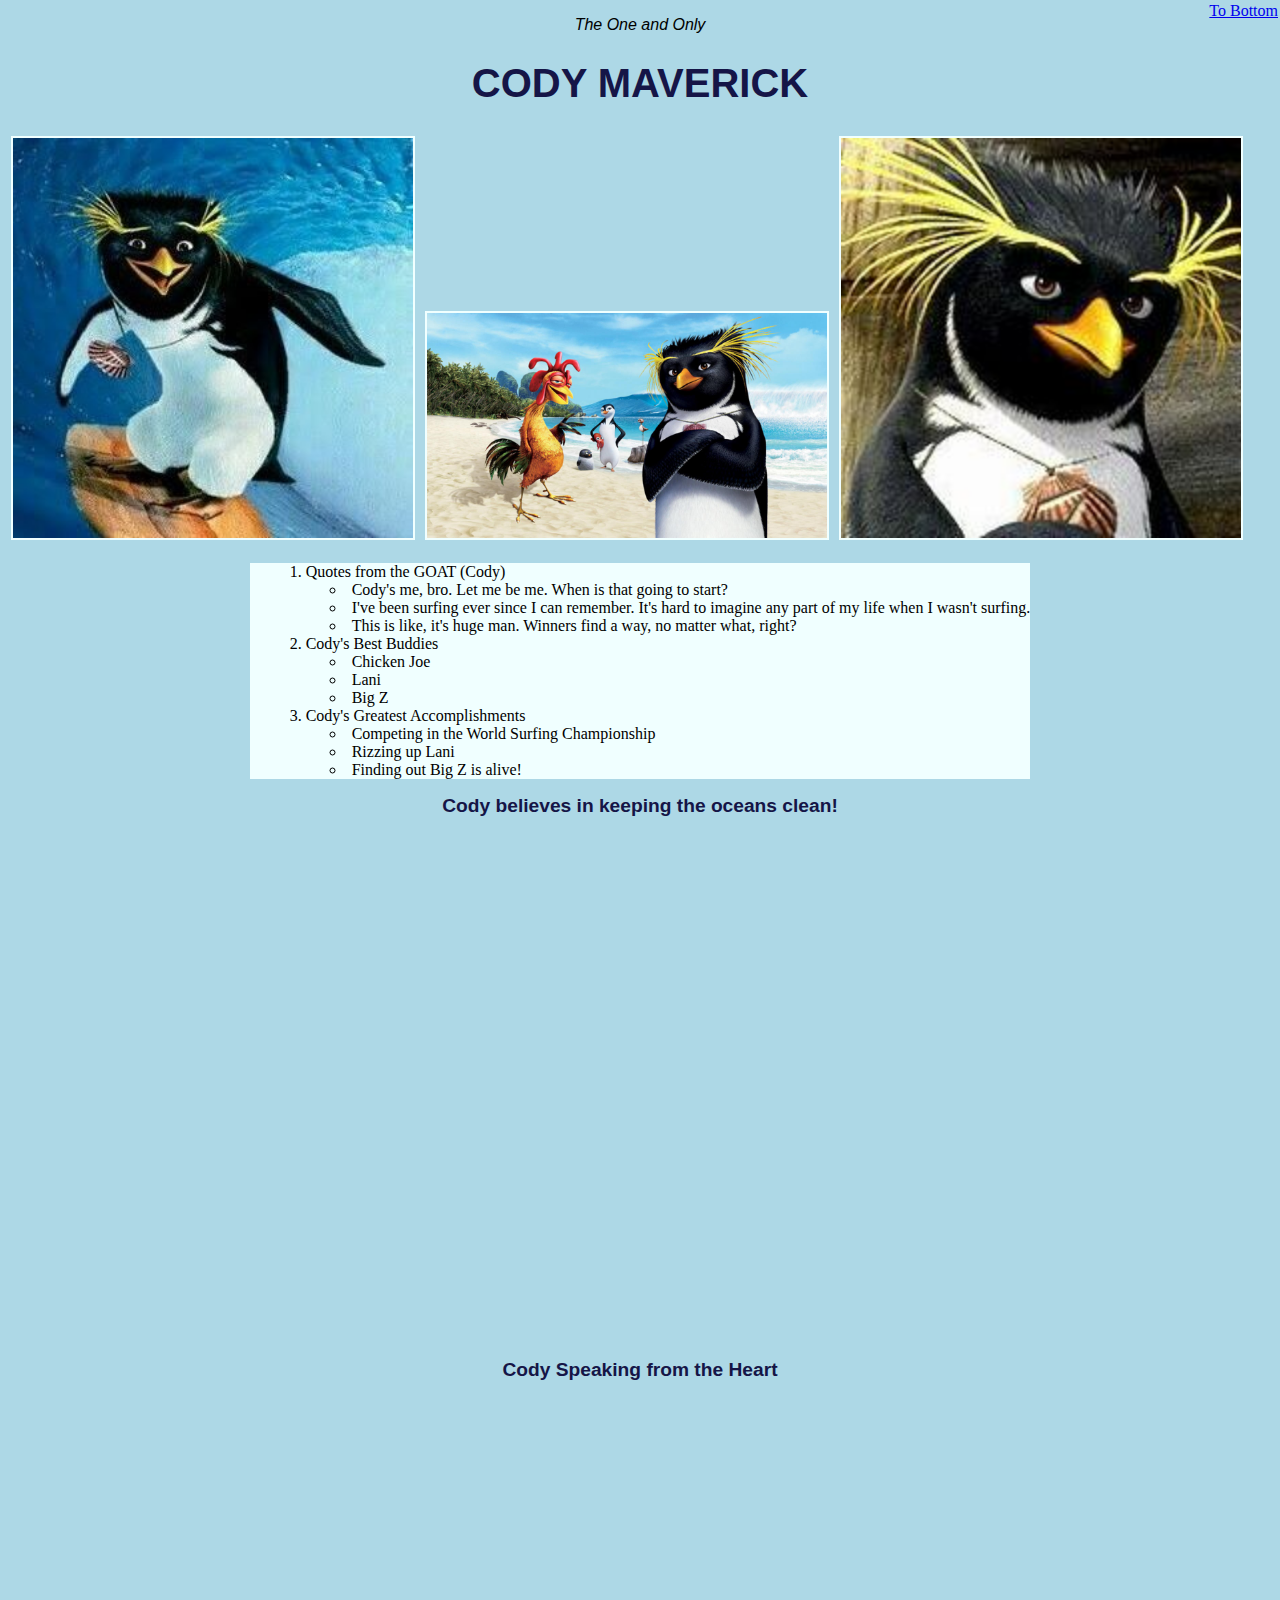
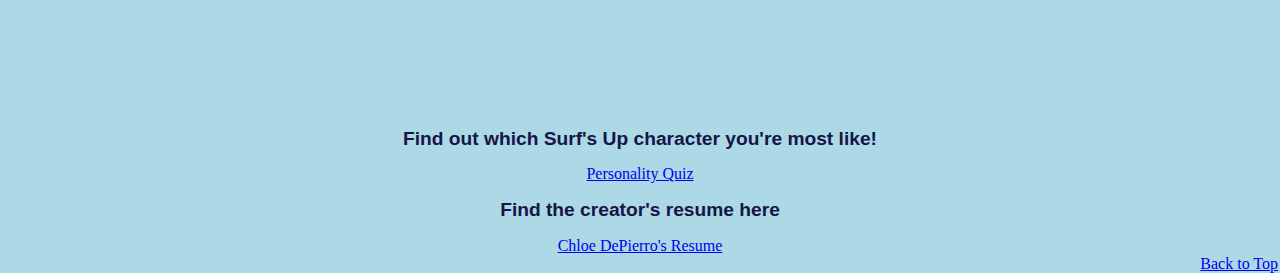
<file: scratch.html>
<!DOCTYPE html>
<html lang="en">
<head>
    <meta charset="UTF-8">
    <meta name="viewport" content="width=device-width, initial-scale=1.0">
    <title>SURFS UP!</title>
    <link rel="stylesheet" href="css/myscratchstyles.css">
</head>
<body>
    <a href="#bottom" class="top-link" id="top">To Bottom</a>
        
        <div class="theone">
            <p>The One and Only</p>
        </div>
        <h1>CODY MAVERICK</h1>  

        <img src="codysurfing.jpg" alt="Cody Surfing" class="image">
        <img src="codyandfriends.jpg" alt="Cody and Friends" class="image">
        <img src="codyheadshot.jpg" alt="Cody's gorgeous face" class="image">
   
    <div class="list"><ol> 

        <li>Quotes from the GOAT (Cody)

            <ul> 

                <li>Cody's me, bro. Let me be me. When is that going to start?</li> 

                <li>I've been surfing ever since I can remember. It's hard to imagine any part of my life when I wasn't surfing.</li> 

                <li>This is like, it's huge man. Winners find a way, no matter what, right?</li>

            </ul> 

        </li> 

        <li>Cody's Best Buddies

            <ul> 

                <li>Chicken Joe</li> 

                <li>Lani</li> 

                <li>Big Z</li>

            </ul> 

        </li> 

        <li>Cody's Greatest Accomplishments

            <ul> 

                <li>Competing in the World Surfing Championship</li> 

                <li>Rizzing up Lani</li> 

                <li>Finding out Big Z is alive!</li> 

            </ul> 

        </li> 

    </ol> 
</div>
    <div class="tableau"><h2>Cody believes in keeping the oceans clean!</h2>
        <div class="tableauPlaceholder" id="viz1733793552537">
            <noscript>
                <a href="#"><img alt="Garbage in the Ocean" src="https://public.tableau.com/static/images/5G/5GCZMSHF6/1_rss.png" style="border: none" /></a>
            </noscript>
            <object class="tableauViz">
                <param name="host_url" value="https%3A%2F%2Fpublic.tableau.com%2F" />
                <param name="embed_code_version" value="3" />
                <param name="path" value="shared&#47;5GCZMSHF6" />
                <param name="toolbar" value="yes" />
                <param name="static_image" value="https://public.tableau.com/static/images/5G/5GCZMSHF6/1.png" />
                <param name="animate_transition" value="yes" />
                <param name="display_static_image" value="yes" />
                <param name="display_spinner" value="yes" />
                <param name="display_overlay" value="yes" />
                <param name="display_count" value="yes" />
                <param name="language" value="en-US" />
            </object>
        </div>
        <script type="text/javascript">
            var divElement = document.getElementById("viz1733793552537");
            var vizElement = divElement.getElementsByTagName("object")[0];
            var scriptElement = document.createElement("script");
            scriptElement.src = "https://public.tableau.com/javascripts/api/viz_v1.js";
            vizElement.parentNode.insertBefore(scriptElement, vizElement);
        </script>
        </div>
   <h2>Cody Speaking from the Heart</h2>
    <div class="video-container">
        <iframe width="315" height="315" src="https://www.youtube.com/embed/cRUzJORO9FY?si=kyiK4VTUJtOEbBKd&amp;start=345" title="YouTube video player" frameborder="0" allow="accelerometer; autoplay; clipboard-write; encrypted-media; gyroscope; picture-in-picture; web-share" referrerpolicy="strict-origin-when-cross-origin" ></iframe>
    </div>
    <div class="quiz-section">
        <h2>Find out which Surf's Up character you're most like!</h2>
        <a href="game.html" title="Surf's Up Personality Quiz">Personality Quiz</a>
    </div>
    <div class="resume-link">
        <h2>Find the creator's resume here</h2>
        <a href="index.html" target="_blank" title="Bootstrap Resume">Chloe DePierro's Resume</a>
    </div>
    <!-- <div class="common bottom">Copright &copy; 2024 Chloe DePierro</div> -->
    <a href="#top" id="bottom" class="bottom-link">Back to Top</a>
</body>
</html>
</file>
<file: css/myscratchstyles.css>
h1 {
    text-align: center;
    font-family:Verdana, Geneva, Tahoma, sans-serif;
    color: rgb(21, 21, 71);
    font-size:250%;
}

.video-container {
    display: flex;
    justify-content: center; 
    margin-bottom: 0;
}

iframe {
    width: 45%; 
    max-width: 900px; 
    aspect-ratio: 16 / 9; 
    border: none; 
    display: block;
    margin: 0 auto;
}

.quiz-section {
    margin-top: 5px; 
    text-align: center; 
}

.tableauPlaceholder {
    width: 80%;
    max-width: 900px;
    margin: 0 auto; 
    text-align: center;
    margin-top: 5px;
}

.tableauViz {
    width: 100%;
    height: auto;
    aspect-ratio: 16 / 9; 
}

body {
    background-color: lightblue;
}

.image {
    width: 400px;
    height: auto;
    margin: 3px;
    border: 2px solid azure;
}

.list {
    list-style-position: inside; 
    margin: 0 auto; 
    padding: 0; 
    width: fit-content; 
    background-color: azure;
    
}

h2 {
    text-align: center;
    font-family: 'Trebuchet MS', 'Lucida Sans Unicode', 'Lucida Grande', 'Lucida Sans', Arial, sans-serif;
    font-size:larger;
    color: rgb(21, 21, 71);
}


.resume-link{
    margin-top: 5px;
    text-align: center;
}
.top-link{
    position: absolute;
    top: 2px;
    right: 2px;
    margin: auto;
}
.bottom-link{
    position: absolute;
    right: 2px;
}
.theone{
    text-align: center;
    font-style: italic;
    color: color: rgb(21, 21, 71);;
    font-family: 'Trebuchet MS', 'Lucida Sans Unicode', 'Lucida Grande', 'Lucida Sans', Arial, sans-serif;
    position: relative;
    margin-bottom: 2px;
}
/* .common{
    position: relative;

    padding: 5px;
    margin: 5px;
   
}
.bottom{
    
    bottom: 0px;
    left: 0px;
    right: 0px;
    text-align: center;
    font-style: italic;
    background-color: darkcyan;
    font-size:smaller;
} */
</file>
